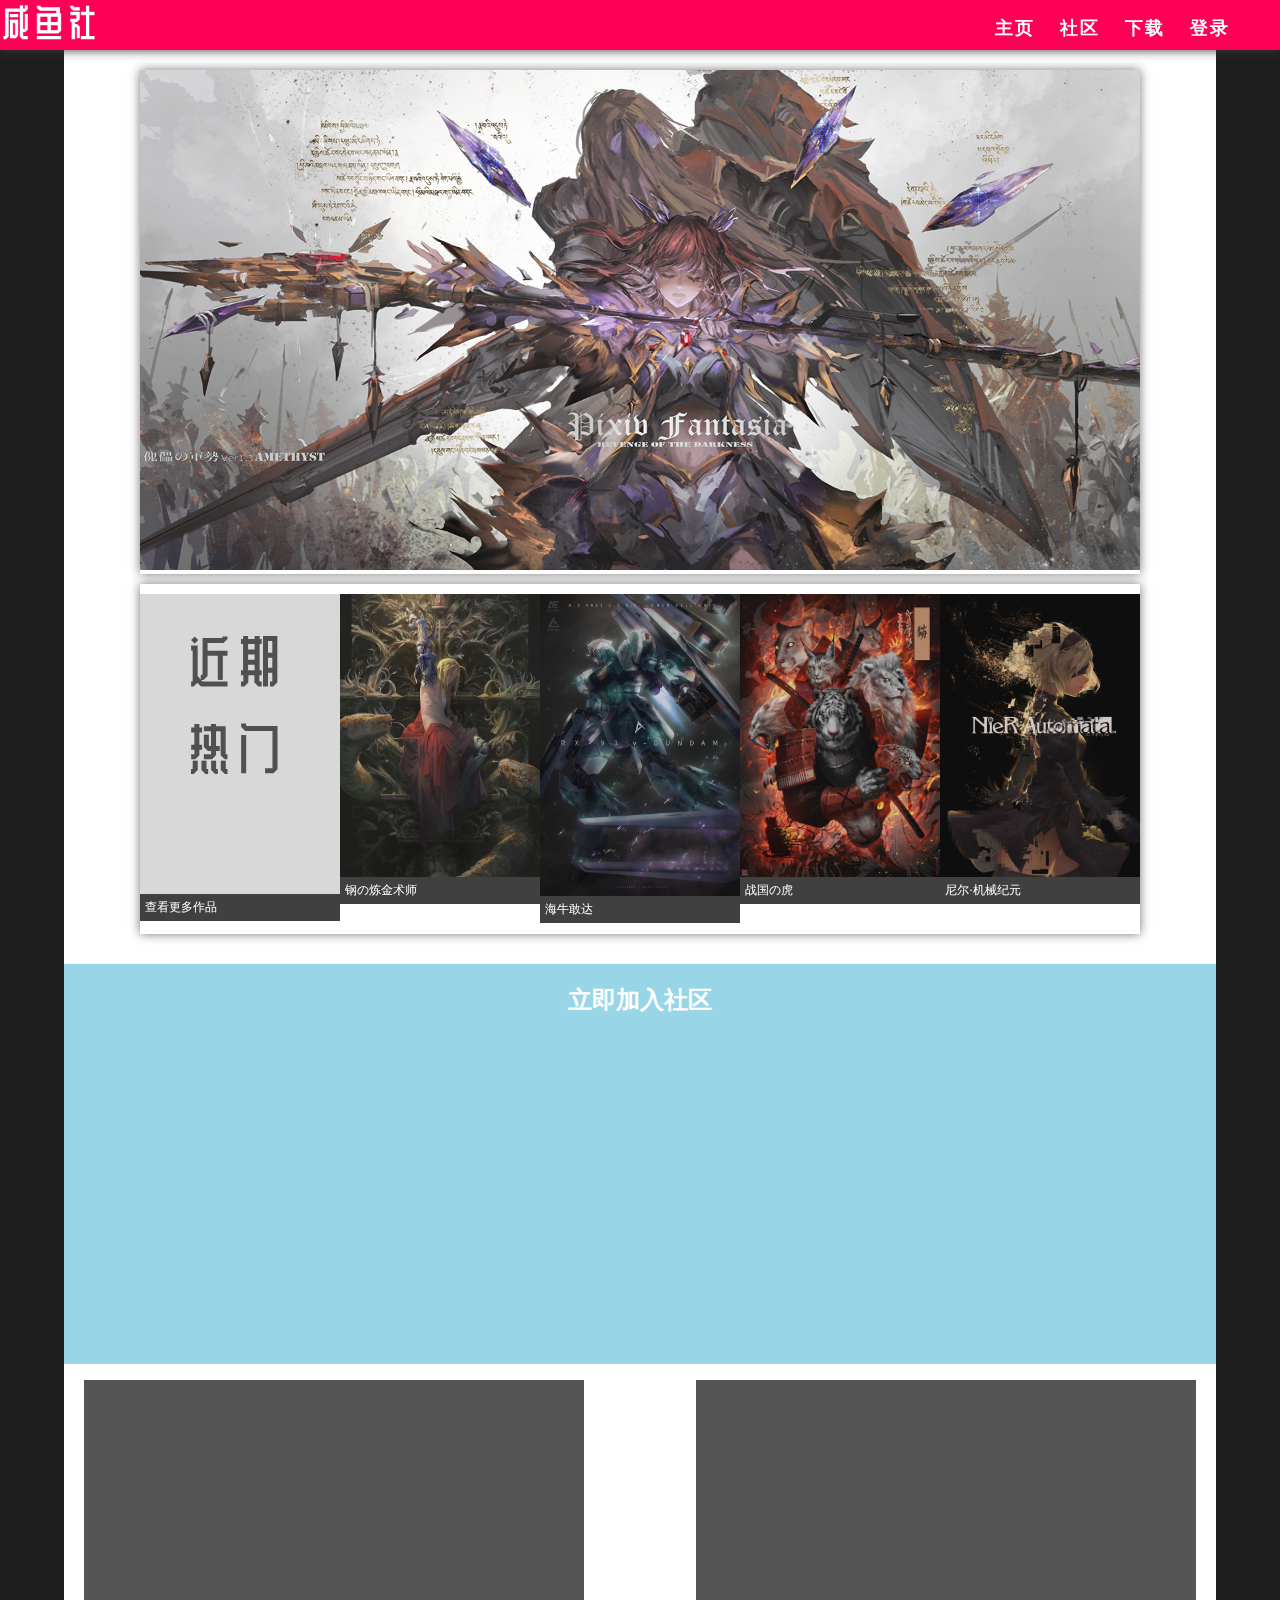
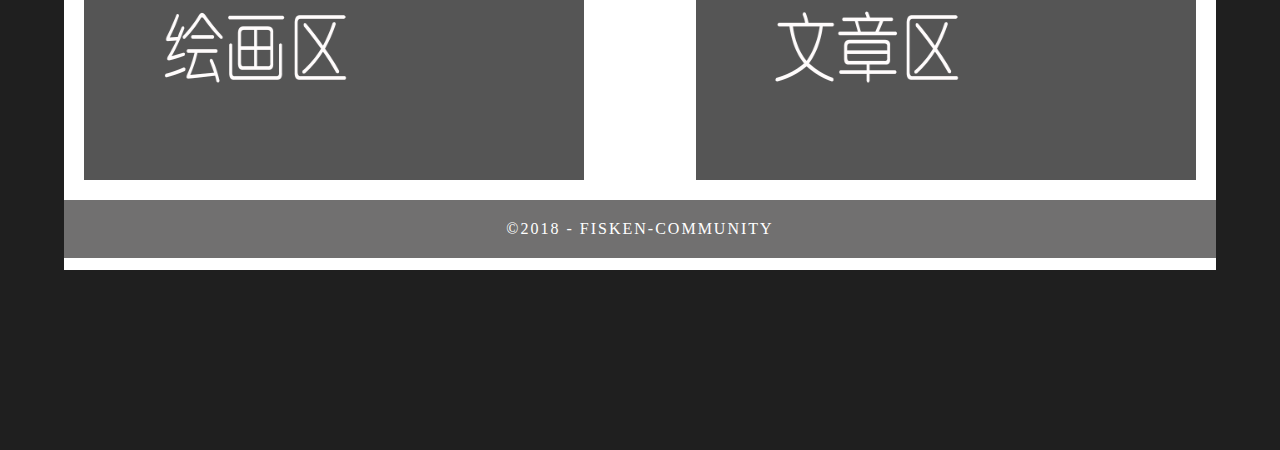
<file: index.html>
<!doctype html>
<html lang="zh">
    <head>
        <meta charset="utf-8">
        <title>Fisken咸鱼社</title>
        <!-- 定义盒子的布局，尺寸 -->
        <link href="css/layout.css" rel="stylesheet" type="text/css">
        <!-- 定义盒子里面的内容 -->
        <link href="css/content.css" rel="stylesheet" type="text/css">

    </head>
    <body>
		<!-- 导航 -->
        <header>
            <img src="images/base/fisken_f1.png" alt="" width="100" id="p_fisken_f1">
            
            <nav>
                <ul>
                    <li><a href="index.html">主页</a></li>
                    <li><a href="community/community_index.html">社区</a></li>
                    <li><a href="download/download.html">下载</a></li>
                    <li><a href="log/log_in.html">登录</a></li>
                </ul>
            </nav>
        </header>
        <!-- 网站内容 -->
        <div class="container">
            

            <!-- 头条滚动图 -->
            <div class="top_bar_a"> 
		    <img src="images/headline/64175972_p0.jpg" width="1000" height="" alt=""/> </div>
            <!-- 推荐栏 -->
            <div class="reference_a">
				<figure class="effect">
					<img src="images/healine2/jinqiremen.jpg" alt="" title="" width="200px"/>
					<figcaption>
						<a href="product/product.html">查看更多作品</a>
					</figcaption>			
				</figure>
				
				<figure class="effect">
					<img src="images/healine2/65942257_p0.jpg" alt="" title="钢之炼金术士" width=""/>
					<figcaption>
						<p>Sadie never took her eyes off me. <br>She had a dark soul.</p>
						<a href="product/product.html">钢の炼金术师</a>
					</figcaption>			
				</figure>
				
				<figure class="effect">
					<img src="images/healine2/67243529_p0.jpg" alt="海牛高达" width=""/>
					<figcaption>					
						<p>Sadie never took her eyes off me. <br>She had a dark soul.</p>
						<a href="product/product.html">海牛敢达</a>
					</figcaption>					
				</figure>
				
                <figure class="effect">
                        <img src="images/healine2/65884382_p0_master1200.jpg" alt="战国之虎" width=""/>
                        <figcaption>
                            <p>Sadie never took her eyes off me. <br>She had a dark soul.</p>
                            <a href="product/product.html">战国の虎</a>
                        </figcaption>			
                </figure>
				
                <figure class="effect">
                        <img src="images/healine2/gamersky_02origin_03_20173182120664.jpg" alt="尼尔 机械纪元" width=""/>
                        <figcaption>
                            <p>Sadie never took her eyes off me. <br>She had a dark soul.</p>
                            <a href="product/product.html">尼尔·机械纪元</a>
                        </figcaption>			
                </figure>
				</div>
			
            <!-- 建议加入社区 -->
            	<div class="community_banner">
                	<a href="community/community_index.html"><h2 class="parallax">立即加入社区</h2></a>
            	</div>
            <!-- 会员投稿展示 -->
            <div class="show_area">
                <section class="article_1">
                    <img src="product/huihua.png" alt="">
                </section>
                <section class="article_2">
                    <img src="product/wenzhang.png" alt="">
                </section>
                <section class="article_3">
                </section>
            </div>
			<!--末尾-->

		  	<div class="copyright">&copy;2018 - <strong>Fisken-community</strong></div>
		</div>
	</body>
</html>
</file>
<file: css/layout.css>
body {
	font-family: source-sans-pro;
	background-color: #1f1f1f;
	margin-top: 0px;
	margin-right: 0px;
	margin-bottom: 0px;
	margin-left: 0px;
	font-style: normal;
	font-weight: 200;
	height: 2000px;
}

header{
	background-color: #FF0057;
	z-index: 10;
	position: fixed;
	-moz-box-shadow: inset 0 0 10px #777777;
	-webkit-box-shadow: 0 0 10px #383838;
	box-shadow: 0 0 10px #383838;
	width: 100%;
	height: 50px;
	margin-top: -50px;
}

/* Container */
.container {
	width: 90%;
	margin-left: auto;
	margin-right: auto;
	height: 90%;
	background-color: #FFFFFF;
	padding-top: 20px;
	margin-top: 50px;
	text-align: center;
}

.container .top_bar_a {
	width: 1000px;
	margin-right: auto;
	margin-left: auto;
	background: none;
	-moz-box-shadow: inset 0 0 10px #777777;
	-webkit-box-shadow: 0 0 10px #777777;
	box-shadow: 0 0 10px #777777;
	cursor: pointer;
	margin-bottom: 0px;
}

.container .reference_a {
	width: 1000px;
	margin-right: auto;
	margin-left: auto;
	margin-buttom: 10px;
	text-align: left;
	background-color: white;
	-moz-box-shadow: inset 0 0 10px #777777;
	-webkit-box-shadow: 0 0 10px #777777;
	box-shadow: 0 0 10px #777777;
}


/* Parallax Section */
.container .community_banner {
	background-color: #98D6E7;
	background-image: url(../images/parallax.png), -webkit-linear-gradient(270deg,rgba(255,255,255,1.00) 0%,rgba(170,170,170,1.00) 100%);
	background-image: url(../images/parallax.png), -moz-linear-gradient(270deg,rgba(255,255,255,1.00) 0%,rgba(170,170,170,1.00) 100%);
	background-image: url(../images/parallax.png), -o-linear-gradient(270deg,rgba(255,255,255,1.00) 0%,rgba(170,170,170,1.00) 100%);
	background-image: url(../images/parallax.png), linear-gradient(180deg,rgba(255,255,255,1.00) 0%,rgba(170,170,170,1.00) 100%);
	height: 400px;
	background-attachment: fixed;
	background-size: cover;
	background-repeat: repeat;
	position: absolute;
	margin-top: 20px;
	width: 90%;
}


nav {
	float: right;
	width: 50%;
	text-align: right;
	margin-right: 25px;
	margin-bottom: 2px;
}

header nav ul {
	list-style: none;
	float: right;
}
nav ul li {
	float: left;
	color: #FFFFFF;
	font-size: 14px;
	text-align: left;
	margin-right: 25px;
	letter-spacing: 2px;
	font-weight: bold;
	transition: all 0.3s linear;
}
ul li a {
	color: #FFFFFF;
	text-decoration: none;
}


#p_fisken_f1 {
	float: left;
	width: 40;
}
nav ul li {
	font-size: 18px;
}



.container .copyright {
	position: absolute;
	top: 1800px;
	width: 90%;
	text-align: center;
	padding-top: 20px;
	padding-bottom: 20px;
	background-color: #717070;
	color: #FFFFFF;
	text-transform: uppercase;
	font-weight: lighter;
	letter-spacing: 2px;
	border-top-width: 2px;
}


a {
	color: #FFFFFF;
	text-decoration: none;
}
</file>
<file: css/content.css>
.reference_a {
	position: relative;
	margin-right: auto;
	margin-left: auto;
	margin-bottom: 10px;
	padding-top: 10px;
	padding-right: 0;
	padding-left: 0;
	padding-bottom: 10px;
	max-width: 1000px;
	list-style: none;
	text-align: center;
	margin-top: 10px;
	background-color: white;
	height: 330px;
}

/* Common style */
.reference_a figure {
	position: relative;
	float: left;
	overflow: hidden;
	width: 200px;
	background: #404040;
	text-align: left;
	cursor: pointer;
	margin: 0px;
}

.reference_a figure img {
	display: block;
	opacity: 0.8;
	width: 200px;
	margin-top: 0;
}

.reference_a figure figcaption {
	padding: 5px;
	color: #fff;
	text-transform: uppercase;
	font-size: 12px;
	-webkit-backface-visibility: hidden;
	backface-visibility: hidden;
}

.show_area{
	position: absolute;
	top: 1370px;
	width: 90%;
	height: 500px;
	margin: 10px auto 10px auto;
}

section img{
	width: 500px;
	height: 400px;
}
section.article_1 {
	width: 500px;
	height: 400px;
	padding: 0px;
	margin: 0px 0px 10px 20px;	
	float:left;
}
section.article_2 {
	width: 500px;
	height: 400px;
	padding: 0px;
	margin: 0px 20px 10px 0px;
	float: right;
}


/*---------------*/
/***** Sadie *****/
/*---------------*/

.reference_a figure figcaption::before {
	position: absolute;
	top: 0;
	left: 0;
	width: 100%;
	height: 100%;
	background: -webkit-linear-gradient(top, rgba(72,76,97,0) 0%, rgba(72,76,97,0.8) 75%);
	background: linear-gradient(to bottom, rgba(72,76,97,0) 0%, rgba(72,76,97,0.8) 75%);
	content: '';
	opacity: 0;
	-webkit-transform: translate3d(0,50%,0);
	transform: translate3d(0,50%,0);
}


.reference_a figure.effect figcaption::before,
figure.effect p {
	-webkit-transition: opacity 0.35s, -webkit-transform 0.35s;
	transition: opacity 0.35s, transform 0.35s;
	width: 200px;
}

figure.effect p {
	position: absolute;
	bottom: 0;
	left: 0;
	padding-bottom: 40px;
	width: 200px;
	opacity: 0;
	-webkit-transform: translate3d(0,10px,0);
	transform: translate3d(0,10px,0);
	text-align: left;
	-moz-border-end-width: 200px;
}

figure.effect :hover figcaption::before ,
figure.effect :hover p {
	opacity: 1;
	-webkit-transform: translate3d(0,0,0);
	transform: translate3d(0,0,0);
}
figure.effect{
	width: 200px;
}
.reference_a .effect_0 {

	position: relative;
	float: left;
	overflow: hidden;
	width: 200px;
	background: #404040;
	text-align: left;
	cursor: pointer;
}
</file>
